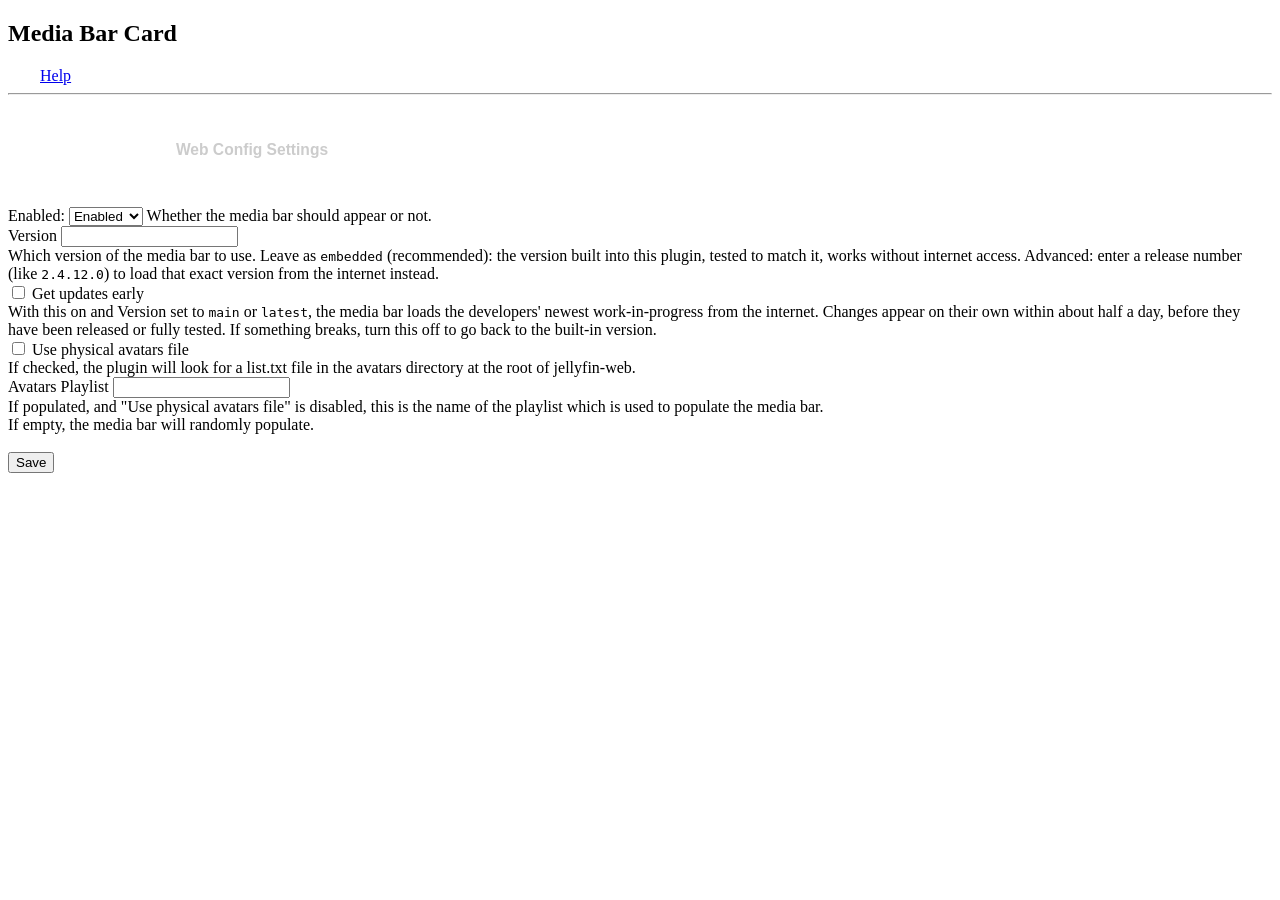
<file: src/Jellyfin.Plugin.MediaBarCard/Configuration/config.html>
<!DOCTYPE html>
<html lang="en" xmlns="http://www.w3.org/1999/html">
<head>
    <title>Media Bar Card</title>
</head>
<body>
<div data-role="page" id="mediaBarCardConfigurationPage" class="page type-interior pluginConfigurationPage fullWidthContent">
    <div class="content-primary">
        <div class="verticalSection">
            <div class="sectionTitleContainer">
                <h2 class="sectionTitle">Media Bar Card</h2>
                <a is="emby-linkbutton" class="raised raised-mini" style="margin-left: 2em;" target="_blank"
                   href="https://github.com/diverseau/jellyfin-plugin-media-bar-card">
                    <i class="md-icon button-icon button-icon-left secondaryText"></i>
                    <span>Help</span>
                </a>
            </div>
        </div>
        <hr class="solid" style="margin-bottom: 1.5em;">
        <div style="margin-bottom: 1.5em;">
            <button class="jellyfin-tab-button active" data-tab="general" style="background: none; border: none; color: #fff; cursor: pointer; transition: color 0.3s, border-bottom 0.3s; border-bottom: 2px solid #fff; padding: 0.5em 1em;"><h3>General Settings</h3></button>
            <button class="jellyfin-tab-button" data-tab="web-config" style="background: none; border: none; color: #ccc; cursor: pointer; transition: color 0.3s, border-bottom 0.3s; border-bottom: 2px solid transparent; padding: 0.5em 1em;"><h3>Web Config Settings</h3></button>
        </div>

        <form class="mediaBarConfigurationForm">
            <div id="general" class="jellyfin-tab-content active" style="display: block;">
                <div id="configurationWrapper">
                    <div class="inputContainer">
                        <span>Enabled: </span>
                        <select is="emby-select" class="emby-select-withcolor emby-select" data-id="enabledSelect">
                            <option value="Enabled">Enabled</option>
                            <option value="Disabled">Disabled</option>
                        </select>
                        <span>Whether the media bar should appear or not.</span>
                    </div>
                    <div class="inputContainer">
                        <label class="inputLabel inputLabelUnfocused" for="txtVersionString">Version</label>
                        <label class="inputLabel inputLabel-float inputLabelUnfocused" for="txtVersionString"></label>
                        <input id="txtVersionString" type="text" is="emby-input" class="emby-input" data-id="txtVersionString" />
                        <div class="fieldDescription">Which version of the media bar to use. Leave as <code>embedded</code> (recommended): the version built into this plugin, tested to match it, works without internet access. Advanced: enter a release number (like <code>2.4.12.0</code>) to load that exact version from the internet instead.</div>
                    </div>
                    <div class="checkboxContainer checkboxContainer-withDescription">
                        <label class="emby-checkbox-label">
                            <input type="checkbox" id="chkAllowUnpinnedRefs" is="emby-checkbox" class="emby-checkbox" data-id="chkAllowUnpinnedRefs" />
                            <span class="checkboxLabel">Get updates early</span>
                            <span class="checkboxOutline">
                                <span class="material-icons checkboxIcon checkboxIcon-checked check" aria-hidden="true"></span>
                                <span class="material-icons checkboxIcon checkboxIcon-unchecked " aria-hidden="true"></span>
                            </span>
                        </label>
                        <div class="fieldDescription">With this on and Version set to <code>main</code> or <code>latest</code>, the media bar loads the developers' newest work-in-progress from the internet. Changes appear on their own within about half a day, before they have been released or fully tested. If something breaks, turn this off to go back to the built-in version.</div>
                    </div>
                    <div class="checkboxContainer checkboxContainer-withDescription">
                        <label class="emby-checkbox-label">
                            <input type="checkbox" id="chkUseAvatarsFile" is="emby-checkbox" class="emby-checkbox" data-id="chkUseAvatarsFile" />
                            <span class="checkboxLabel">Use physical avatars file</span>
                            <span class="checkboxOutline">
                                <span class="material-icons checkboxIcon checkboxIcon-checked check" aria-hidden="true"></span>
                                <span class="material-icons checkboxIcon checkboxIcon-unchecked " aria-hidden="true"></span>
                            </span>
                        </label>
                        <div class="fieldDescription">If checked, the plugin will look for a list.txt file in the avatars directory at the root of jellyfin-web.</div>
                    </div>
                    <div class="inputContainer">
                        <label class="inputLabel inputLabelUnfocused" for="txtAvatarsPlaylist">Avatars Playlist</label>
                        <label class="inputLabel inputLabel-float inputLabelUnfocused" for="txtAvatarsPlaylist"></label>
                        <input id="txtAvatarsPlaylist" type="text" is="emby-input" class="emby-input" data-id="txtAvatarsPlaylist" />
                        <div class="fieldDescription">If populated, and "Use physical avatars file" is disabled, this is the name of the playlist which is used to populate the media bar.<br />
                        If empty, the media bar will randomly populate.</div>
                    </div>
                </div>
            </div>
            <div id="web-config" class="jellyfin-tab-content" style="display: none;">
                <div class="fieldDescription" style="margin-bottom: 1.5em;">These are the defaults for every browser. A viewer can still change them for their own browser from the gear on the bar, and their choice wins. Leave a number blank or at -1 to use the built-in default.</div>
                <div>
                    <div class="inputContainer">
                        <label class="inputLabel inputLabelUnfocused" for="numShuffleInterval">Shuffle Interval</label>
                        <label class="inputLabel inputLabel-float inputLabelUnfocused" for="numShuffleInterval"></label>
                        <input id="numShuffleInterval" type="number" is="emby-input" class="emby-input" data-id="numShuffleInterval" />
                        <div class="fieldDescription">How long (ms) should each slide last before changing to the next? (set to -1 to use default value)</div>
                    </div>
                    <div class="inputContainer">
                        <label class="inputLabel inputLabelUnfocused" for="numRetryInterval">Retry Interval</label>
                        <label class="inputLabel inputLabel-float inputLabelUnfocused" for="numRetryInterval"></label>
                        <input id="numRetryInterval" type="number" is="emby-input" class="emby-input" data-id="numRetryInterval" />
                        <div class="fieldDescription">How long (ms) should to wait before trying again after a failed initialization? (set to -1 to use default value)</div>
                    </div>
                    <div class="inputContainer">
                        <label class="inputLabel inputLabelUnfocused" for="numMinSwipeDistance">Min Swipe Distance</label>
                        <label class="inputLabel inputLabel-float inputLabelUnfocused" for="numMinSwipeDistance"></label>
                        <input id="numMinSwipeDistance" type="number" is="emby-input" class="emby-input" data-id="numMinSwipeDistance" />
                        <div class="fieldDescription">How far (px) should the user have to swipe before triggering the next/prev slide? (set to -1 to use default value)</div>
                    </div>
                    <div class="inputContainer">
                        <label class="inputLabel inputLabelUnfocused" for="numLoadingCheckInterval">Loading Check Interval</label>
                        <label class="inputLabel inputLabel-float inputLabelUnfocused" for="numLoadingCheckInterval"></label>
                        <input id="numLoadingCheckInterval" type="number" is="emby-input" class="emby-input" data-id="numLoadingCheckInterval" />
                        <div class="fieldDescription">How long (ms) between checking whether the login screen or home screen has loaded? (set to -1 to use default value)</div>
                    </div>
                    <div class="inputContainer">
                        <label class="inputLabel inputLabelUnfocused" for="numMaxPlotLength">Max Plot Length</label>
                        <label class="inputLabel inputLabel-float inputLabelUnfocused" for="numMaxPlotLength"></label>
                        <input id="numMaxPlotLength" type="number" is="emby-input" class="emby-input" data-id="numMaxPlotLength" />
                        <div class="fieldDescription">How many words should be displayed for the plot on the Media Bar? (set to -1 to use default value)</div>
                    </div>
                    <div class="inputContainer" style="display:none;"><!-- Config variable doesn't seem to be used -->
                        <label class="inputLabel inputLabelUnfocused" for="numMaxMovies">Max Movies</label>
                        <label class="inputLabel inputLabel-float inputLabelUnfocused" for="numMaxMovies"></label>
                        <input id="numMaxMovies" type="number" is="emby-input" class="emby-input" data-id="numMaxMovies" />
                        <div class="fieldDescription">? (set to -1 to use default value)</div>
                    </div>
                    <div class="inputContainer" style="display:none;"><!-- Config variable doesn't seem to be used -->
                        <label class="inputLabel inputLabelUnfocused" for="numMaxTvShows">Max TV Shows</label>
                        <label class="inputLabel inputLabel-float inputLabelUnfocused" for="numMaxTvShows"></label>
                        <input id="numMaxTvShows" type="number" is="emby-input" class="emby-input" data-id="numMaxTvShows" />
                        <div class="fieldDescription">? (set to -1 to use default value)</div>
                    </div>
                    <div class="inputContainer">
                        <label class="inputLabel inputLabelUnfocused" for="numMaxItems">Max Items</label>
                        <label class="inputLabel inputLabel-float inputLabelUnfocused" for="numMaxItems"></label>
                        <input id="numMaxItems" type="number" is="emby-input" class="emby-input" data-id="numMaxItems" />
                        <div class="fieldDescription">Maximum number of items to retrieve from the server, this is also the number of items in the loop? (set to -1 to use default value)</div>
                    </div>
                    <div class="inputContainer">
                        <label class="inputLabel inputLabelUnfocused" for="numPreloadCount">Preload Count</label>
                        <label class="inputLabel inputLabel-float inputLabelUnfocused" for="numPreloadCount"></label>
                        <input id="numPreloadCount" type="number" is="emby-input" class="emby-input" data-id="numPreloadCount" />
                        <div class="fieldDescription">Number of slides in the future to load before showing them? This helps with ensuring the image is visible when its ready to be displayed. (set to -1 to use default value)</div>
                    </div>
                    <div class="inputContainer">
                        <label class="inputLabel inputLabelUnfocused" for="numFadeTransitionDuration">Fade Transition Duration</label>
                        <label class="inputLabel inputLabel-float inputLabelUnfocused" for="numFadeTransitionDuration"></label>
                        <input id="numFadeTransitionDuration" type="number" is="emby-input" class="emby-input" data-id="numFadeTransitionDuration" />
                        <div class="fieldDescription">How long (ms) should the fade transition take when changing slide? (set to -1 to use default value)</div>
                    </div>
                    <div class="checkboxContainer checkboxContainer-withDescription" style="margin-bottom: 1.5em;">
                        <label class="emby-checkbox-label">
                            <input data-id="chkSlideAnimationEnabled" id="chkSlideAnimationEnabled" type="checkbox" is="emby-checkbox" class="emby-checkbox">
                            <span class="checkboxLabel">Slide Animation Enabled?</span>
                            <span class="checkboxOutline">
                                <span class="material-icons checkboxIcon checkboxIcon-checked check" aria-hidden="true"></span>
                                <span class="material-icons checkboxIcon checkboxIcon-unchecked " aria-hidden="true"></span>
                            </span>
                        </label>
                        <div class="fieldDescription">Do the slides animate while they're visible? (the zooming in effect, can be quite performance heavy)</div>
                    </div>
                    <div class="checkboxContainer checkboxContainer-withDescription" style="margin-bottom: 1.5em;">
                        <label class="emby-checkbox-label">
                            <input data-id="chkPreviewClips" id="chkPreviewClips" type="checkbox" is="emby-checkbox" class="emby-checkbox">
                            <span class="checkboxLabel">Play preview clips?</span>
                            <span class="checkboxOutline">
                                <span class="material-icons checkboxIcon checkboxIcon-checked check" aria-hidden="true"></span>
                                <span class="material-icons checkboxIcon checkboxIcon-unchecked " aria-hidden="true"></span>
                            </span>
                        </label>
                        <div class="fieldDescription">Needs the Hover Preview plugin (1.2 or newer). Each slide plays the same preview clip as its hover card, then moves on. Without a clip the slide falls back to a trailer (when trailers are enabled) or its picture.</div>
                    </div>
                    <div class="checkboxContainer checkboxContainer-withDescription" style="margin-bottom: 1.5em;">
                        <label class="emby-checkbox-label">
                            <input data-id="chkEnableTrailers" id="chkEnableTrailers" type="checkbox" is="emby-checkbox" class="emby-checkbox">
                            <span class="checkboxLabel">Enable Trailers?</span>
                            <span class="checkboxOutline">
                                <span class="material-icons checkboxIcon checkboxIcon-checked check" aria-hidden="true"></span>
                                <span class="material-icons checkboxIcon checkboxIcon-unchecked " aria-hidden="true"></span>
                            </span>
                        </label>
                        <div class="fieldDescription">Enable trailer playback on the media bar slides?</div>
                    </div>
                    <div class="checkboxContainer checkboxContainer-withDescription" style="margin-bottom: 1.5em;">
                        <label class="emby-checkbox-label">
                            <input data-id="chkSyncPageBackdrop" id="chkSyncPageBackdrop" type="checkbox" is="emby-checkbox" class="emby-checkbox">
                            <span class="checkboxLabel">Sync Page Backdrop?</span>
                            <span class="checkboxOutline">
                                <span class="material-icons checkboxIcon checkboxIcon-checked check" aria-hidden="true"></span>
                                <span class="material-icons checkboxIcon checkboxIcon-unchecked " aria-hidden="true"></span>
                            </span>
                        </label>
                        <div class="fieldDescription">Sync the page backdrop with the media bar slide?</div>
                    </div>
                </div>
            </div>
            <br />
            <button id="saveConfig" is="emby-button" type="submit" class="emby-button raised button-submit block">
                <span>Save</span>
            </button>
        </form>
    </div>
    <script type="text/javascript">
        (function () {
            const pluginId = "8711b158-b490-4d5f-84b5-80abddce3e79";

            // Jellyfin can keep an earlier copy of this page in the DOM, so every
            // lookup is scoped to the page that is being shown.
            const field = (page, id) => page.querySelector("[data-id=" + id + "]");

            // A blank or invalid number means "use the default" (-1)
            const number = (page, id) => {
                const value = parseInt(field(page, id).value, 10);
                return Number.isFinite(value) ? value : -1;
            };

            const numbers = [
                ["numShuffleInterval", "ShuffleInterval"],
                ["numRetryInterval", "RetryInterval"],
                ["numMinSwipeDistance", "MinSwipeDistance"],
                ["numLoadingCheckInterval", "LoadingCheckInterval"],
                ["numMaxPlotLength", "MaxPlotLength"],
                ["numMaxMovies", "MaxMovies"],
                ["numMaxTvShows", "MaxTvShows"],
                ["numMaxItems", "MaxItems"],
                ["numPreloadCount", "PreloadCount"],
                ["numFadeTransitionDuration", "FadeTransitionDuration"],
            ];
            const switches = [
                ["chkSlideAnimationEnabled", "SlideAnimationEnabled"],
                ["chkPreviewClips", "PreviewClips"],
                ["chkEnableTrailers", "EnableTrailers"],
                ["chkSyncPageBackdrop", "SyncPageBackdrop"],
            ];

            const setupTabs = (page) => {
                const tabs = page.querySelectorAll(".jellyfin-tab-button");
                const tabContents = page.querySelectorAll(".jellyfin-tab-content");
                tabs.forEach((tab) => {
                    tab.addEventListener("click", (event) => {
                        event.preventDefault();
                        tabs.forEach((t) => {
                            t.classList.remove("active");
                            t.style.color = "#ccc";
                            t.style.borderBottom = "2px solid transparent";
                        });
                        tab.classList.add("active");
                        tab.style.color = "var(--primary-accent-color, #fff)";
                        tab.style.borderBottom = "2px solid var(--primary-accent-color, #fff)";
                        tabContents.forEach((content) => {
                            content.classList.remove("active");
                            content.style.display = "none";
                        });
                        const activeTab = page.querySelector("#" + tab.dataset.tab);
                        activeTab.classList.add("active");
                        activeTab.style.display = "block";
                    });
                });
            };

            const loadConfig = (page) => {
                Dashboard.showLoadingMsg();
                window.ApiClient.getPluginConfiguration(pluginId)
                    .then((config) => {
                        // Kept so a save sends back fields this page has no input for
                        // (such as custom rating icons) unchanged
                        page.mediaBarCardConfig = config;
                        const web = config.WebConfig || {};

                        field(page, "enabledSelect").value = config.Enabled;
                        field(page, "chkUseAvatarsFile").checked = config.UseAvatarsFile;
                        field(page, "chkAllowUnpinnedRefs").checked = config.AllowUnpinnedRefs;
                        field(page, "txtAvatarsPlaylist").value = config.AvatarsPlaylist || "";
                        field(page, "txtVersionString").value = config.VersionString || "";

                        numbers.forEach(([id, key]) => {
                            field(page, id).value = web[key] ?? -1;
                        });
                        switches.forEach(([id, key]) => {
                            field(page, id).checked = Boolean(web[key]);
                        });
                    })
                    .catch((error) => console.error(error))
                    .finally(() => Dashboard.hideLoadingMsg());
            };

            const saveConfig = (page, event) => {
                event.preventDefault();
                const loaded = page.mediaBarCardConfig;
                if (!loaded) return;

                const config = Object.assign({}, loaded, {
                    Enabled: field(page, "enabledSelect").value,
                    UseAvatarsFile: field(page, "chkUseAvatarsFile").checked,
                    AllowUnpinnedRefs: field(page, "chkAllowUnpinnedRefs").checked,
                    AvatarsPlaylist: field(page, "txtAvatarsPlaylist").value,
                    VersionString: field(page, "txtVersionString").value,
                });
                const web = Object.assign({}, loaded.WebConfig || {});
                numbers.forEach(([id, key]) => {
                    web[key] = number(page, id);
                });
                switches.forEach(([id, key]) => {
                    web[key] = field(page, id).checked;
                });
                config.WebConfig = web;

                Dashboard.showLoadingMsg();
                window.ApiClient.updatePluginConfiguration(pluginId, config)
                    .then((result) => {
                        page.mediaBarCardConfig = config;
                        Dashboard.processPluginConfigurationUpdateResult(result);
                    })
                    .catch((error) => console.error(error))
                    .finally(() => Dashboard.hideLoadingMsg());
            };

            // Wire each copy of the page once, then reload its values on every show
            document.querySelectorAll("#mediaBarCardConfigurationPage").forEach((page) => {
                if (page.dataset.wired) return;
                page.dataset.wired = "true";

                setupTabs(page);
                // Submit covers both the Save button and Enter in a field
                page.querySelector("form").addEventListener("submit", (event) => saveConfig(page, event));
                page.addEventListener("pageshow", () => loadConfig(page));
            });
        })();
    </script>
</div>
</body>
</html>
</file>
